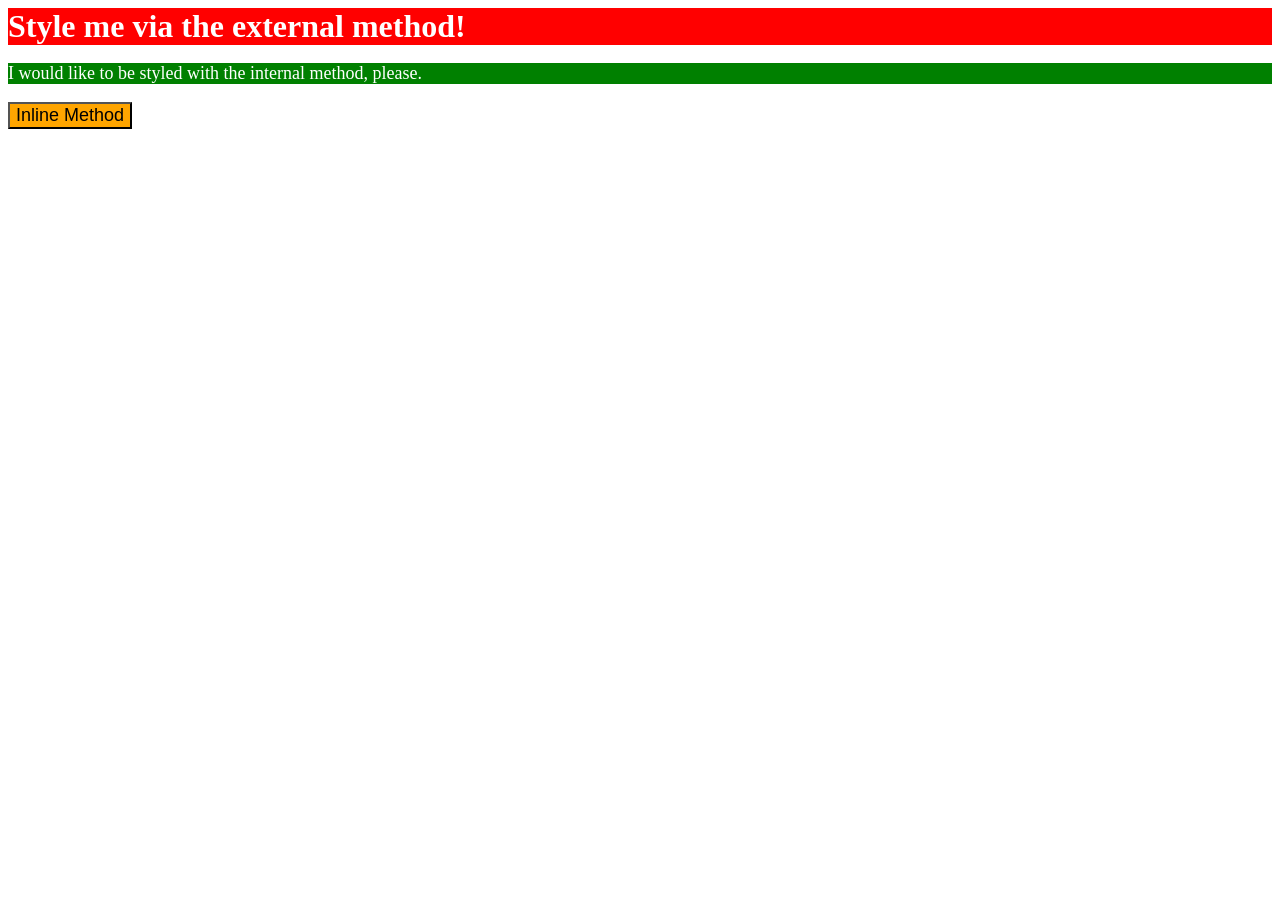
<file: foundations/intro-to-css/01-css-methods/index.html>
<!DOCTYPE html>
<html lang="en">
  <head>
    <meta charset="UTF-8">
    <meta http-equiv="X-UA-Compatible" content="IE=edge">
    <meta name="viewport" content="width=device-width, initial-scale=1.0">
    <title>Methods for Adding CSS</title>

    <link rel="stylesheet" href="style.css">
  </head>
  <body>
    <div>Style me via the external method!</div>
    <p>I would like to be styled with the internal method, please.</p>
    <button>Inline Method</button>
  </body>
</html>
</file>
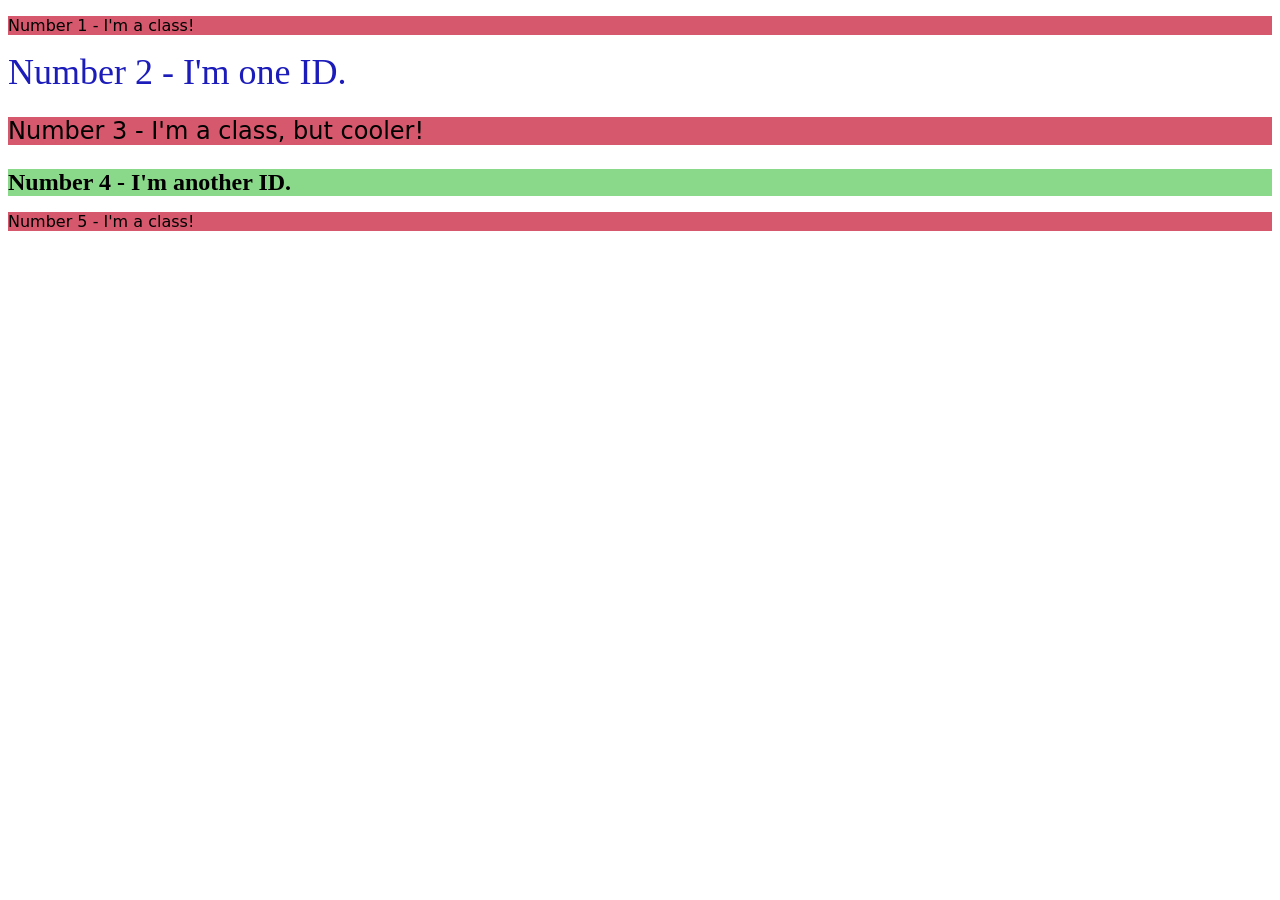
<file: foundations/intro-to-css/02-class-id-selectors/index.html>
<!DOCTYPE html>
<html lang="en">
  <head>
    <meta charset="UTF-8">
    <meta http-equiv="X-UA-Compatible" content="IE=edge">
    <meta name="viewport" content="width=device-width, initial-scale=1.0">
    <title>Class and ID Selectors</title>
    <link rel="stylesheet" href="style.css">
  </head>
  <body>
    <p class="odd">Number 1 - I'm a class!</p>
    <div id="second">Number 2 - I'm one ID.</div>
    <p class="odd" id="third">Number 3 - I'm a class, but cooler!</p>
    <div id="fourth">Number 4 - I'm another ID.</div>
    <p class="odd">Number 5 - I'm a class!</p>
  </body>
</html>
</file>
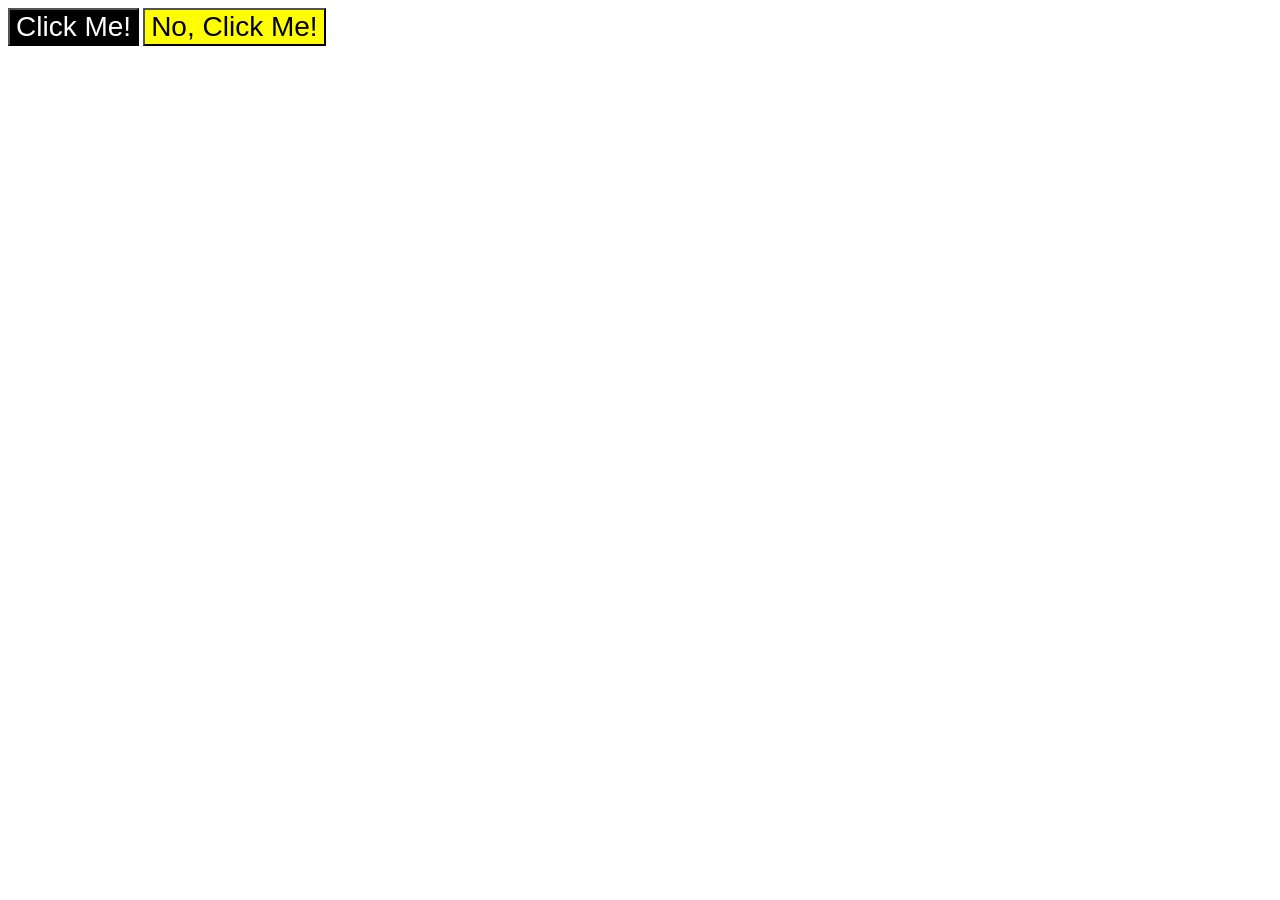
<file: foundations/intro-to-css/03-grouping-selectors/index.html>
<!DOCTYPE html>
<html lang="en">
  <head>
    <meta charset="UTF-8">
    <meta http-equiv="X-UA-Compatible" content="IE=edge">
    <meta name="viewport" content="width=device-width, initial-scale=1.0">
    <title>Grouping Selectors</title>
    <link rel="stylesheet" href="style.css">
  </head>
  <body>
    <button class="butt" id="first">Click Me!</button>
    <button class="butt" id="second">No, Click Me!</button>
  </body>
</html>
</file>
<file: foundations/intro-to-css/01-css-methods/style.css>
div {
    background-color: red;
    color: white;
    font-size: 32px;
    align-content: center;
    font-weight: bold;
}

p {
    background-color: green;
    color: white;
    font-size:18px;
}

button {
    background-color: orange;
    font-size: 18px;
}
</file>
<file: foundations/intro-to-css/02-class-id-selectors/style.css>
.odd {
    background-color: rgb(213, 88, 109);
    font-family: Verdana, "DejaVu Sans", sans-serif;
}

#second {
    color: rgb(28, 28, 186);
    font-size: 36px;
}

#third {
    font-size: 24px;
}

#fourth {
    background-color: rgb(138, 217, 138);
    font-size: 24px;
    font-weight: bold;
}
</file>
<file: foundations/intro-to-css/03-grouping-selectors/style.css>
.butt {
    font-size: 28px;
    font-family: Helvetica, "Times New Roman", sans-serif;
}

#first {
    background-color: black;
    color: white;
}

#second {
    background-color: yellow;
}
</file>
